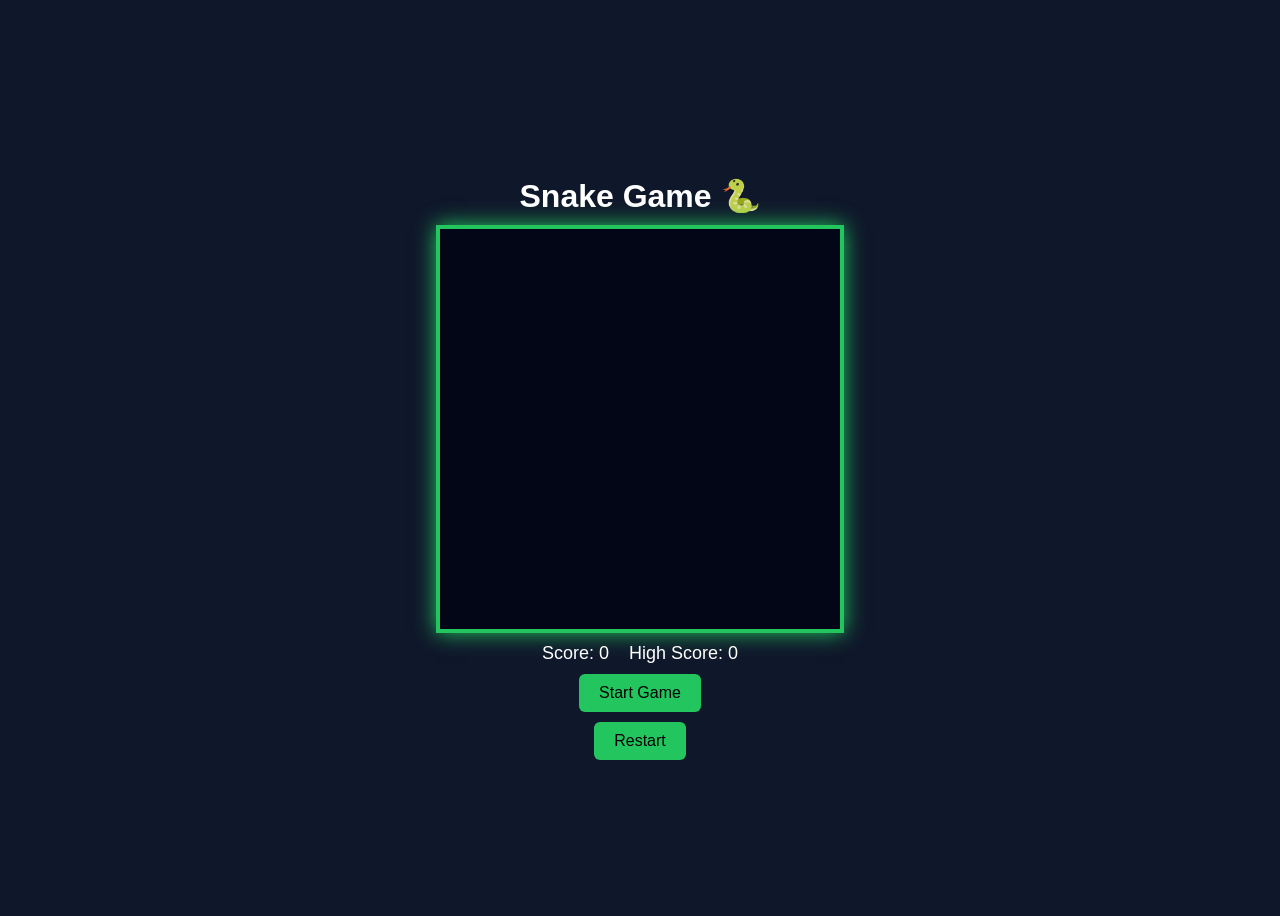
<file: index.html>
<!DOCTYPE html>
<html lang="sq">
<head>
<meta charset="UTF-8">
<title>Snake Game Pro</title>
<link rel="stylesheet" href="style.css">
</head>

<body>

<h1>Snake Game 🐍</h1>

<canvas id="game" width="400" height="400"></canvas>

<div class="info">
<div id="score">Score: 0</div>
<div id="highScore">High Score: 0</div>
</div>

<button id="startBtn">Start Game</button>
<button id="restartBtn">Restart</button>

<div id="gameOver">GAME OVER</div>

<script src="script.js"></script>

</body>
</html>
</file>
<file: style.css>
body{
display:flex;
flex-direction:column;
align-items:center;
justify-content:center;
height:100vh;
background:#0f172a;
color:white;
font-family:Arial;
}

h1{
margin-bottom:10px;
}

canvas{
background:#020617;
border:4px solid #22c55e;
box-shadow:0 0 20px #22c55e;
}

.info{
display:flex;
gap:20px;
margin-top:10px;
font-size:18px;
}

button{
margin-top:10px;
padding:10px 20px;
font-size:16px;
border:none;
background:#22c55e;
color:black;
cursor:pointer;
border-radius:6px;
}

button:hover{
background:#16a34a;
}

#gameOver{
margin-top:10px;
font-size:28px;
color:red;
display:none;
}
</file>
<file: Snake Game GPT/style.css>
body{
display:flex;
flex-direction:column;
align-items:center;
justify-content:center;
height:100vh;
background:#0f172a;
color:white;
font-family:Arial;
}

h1{
margin-bottom:10px;
}

canvas{
background:#020617;
border:4px solid #22c55e;
box-shadow:0 0 20px #22c55e;
}

.info{
display:flex;
gap:20px;
margin-top:10px;
font-size:18px;
}

button{
margin-top:10px;
padding:10px 20px;
font-size:16px;
border:none;
background:#22c55e;
color:black;
cursor:pointer;
border-radius:6px;
}

button:hover{
background:#16a34a;
}

#gameOver{
margin-top:10px;
font-size:28px;
color:red;
display:none;
}
</file>
